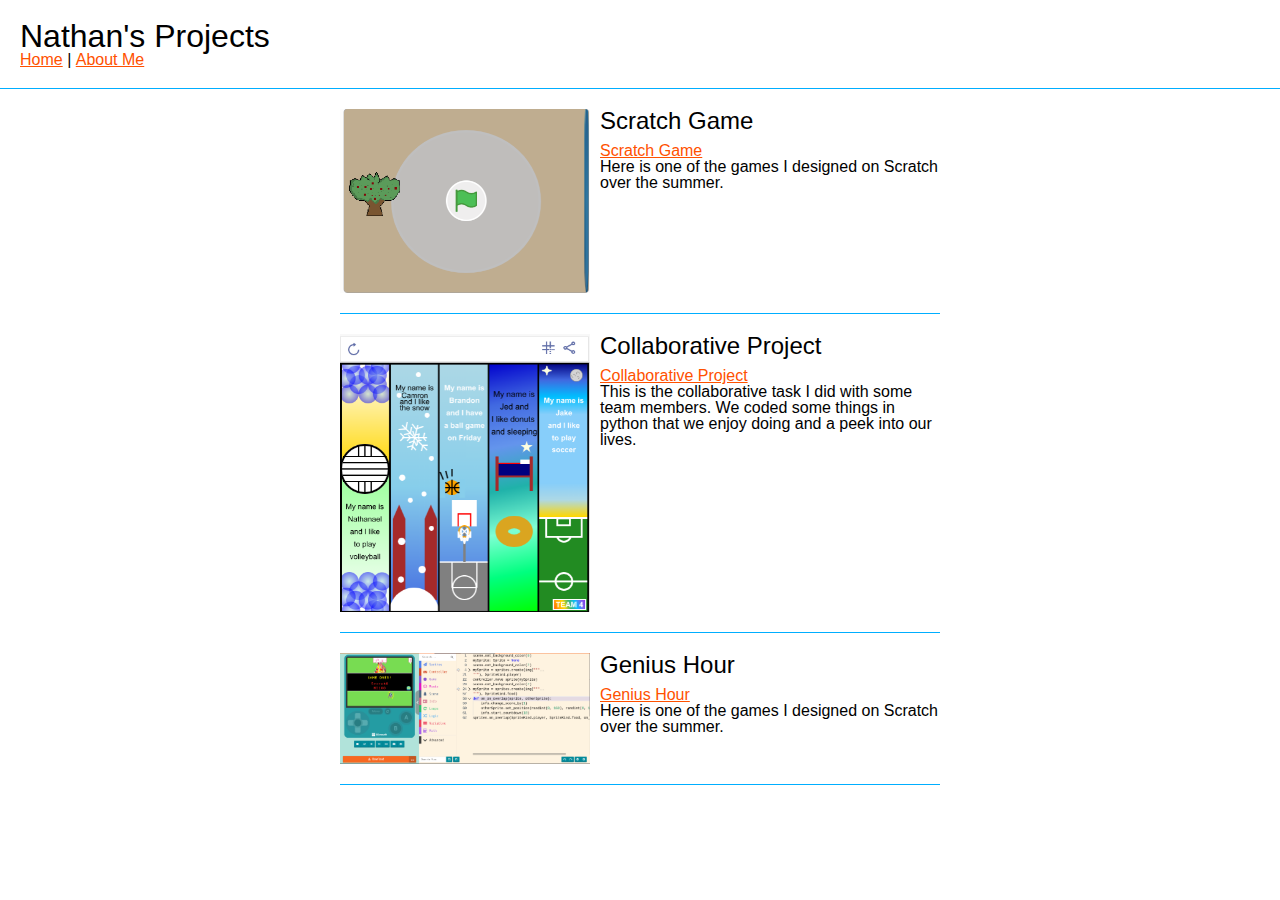
<file: index.html>
<!DOCTYPE html>
<html>
  <head>
    <link rel="apple-touch-icon" sizes="180x180" href="apple-touch-icon.png">
    <link rel="icon" type="image/png" sizes="32x32" href="favicon-32x32.png">
    <link rel="icon" type="image/png" sizes="16x16" href="favicon-16x16.png">
    <link rel="manifest" href="site.webmanifest">
    <meta charset="utf-8">
    <meta name="viewport" content="width=device-width">
    <title>Nathan's Projects</title>
    <link href="reset.css" rel="stylesheet" type="text/css" />
    <link href="style.css" rel="stylesheet" type="text/css" />
  </head>

  <body>
    <header>
      <h1>Nathan's Projects</h1>
      <nav>
        <ul>
          <li><a href="index.html">Home</a><li>
          <li>|<li>
          <li><a href="aboutme.html">About Me</a><li>
        </ul>
      </nav>
    </header>

    <div id="project-container">

      <!-- Start of project template -->
      <div class="project">
        <img src="img/ScratchGameScreenshot.png" alt="Scratch Game" />
        <h2>Scratch Game</h2>
        <p><a href="https://scratch.mit.edu/projects/417258058/">Scratch Game</a></p>
        <p>Here is one of the games I designed on Scratch over the summer.</p>
        <div class="clear"></div>
      </div>
      <!--End of project template-->

      <div class="project">
        <img src="img/collaborativeproject.png" alt="Collaborative Project" />
        <h2>Collaborative Project</h2>
        <p><a href="https://academy.cs.cmu.edu/sharing/fireBrickBird5519">Collaborative Project</a></p>
        <p>This is the collaborative task I did with some team members. We coded some things in python that we enjoy doing and a peek into our lives.</p>
        <div class="clear"></div>
      </div>

      <div class="project">
        <img src="img/geniushourpython.png" alt="Genius Hour" />
        <h2>Genius Hour</h2>
        <p><a href="https://arcade.makecode.com/#editor">Genius Hour</a></p>
        <p>Here is one of the games I designed on Scratch over the summer.</p>
        <div class="clear"></div>
      </div>

    </div>

  </body>
</html>
</file>
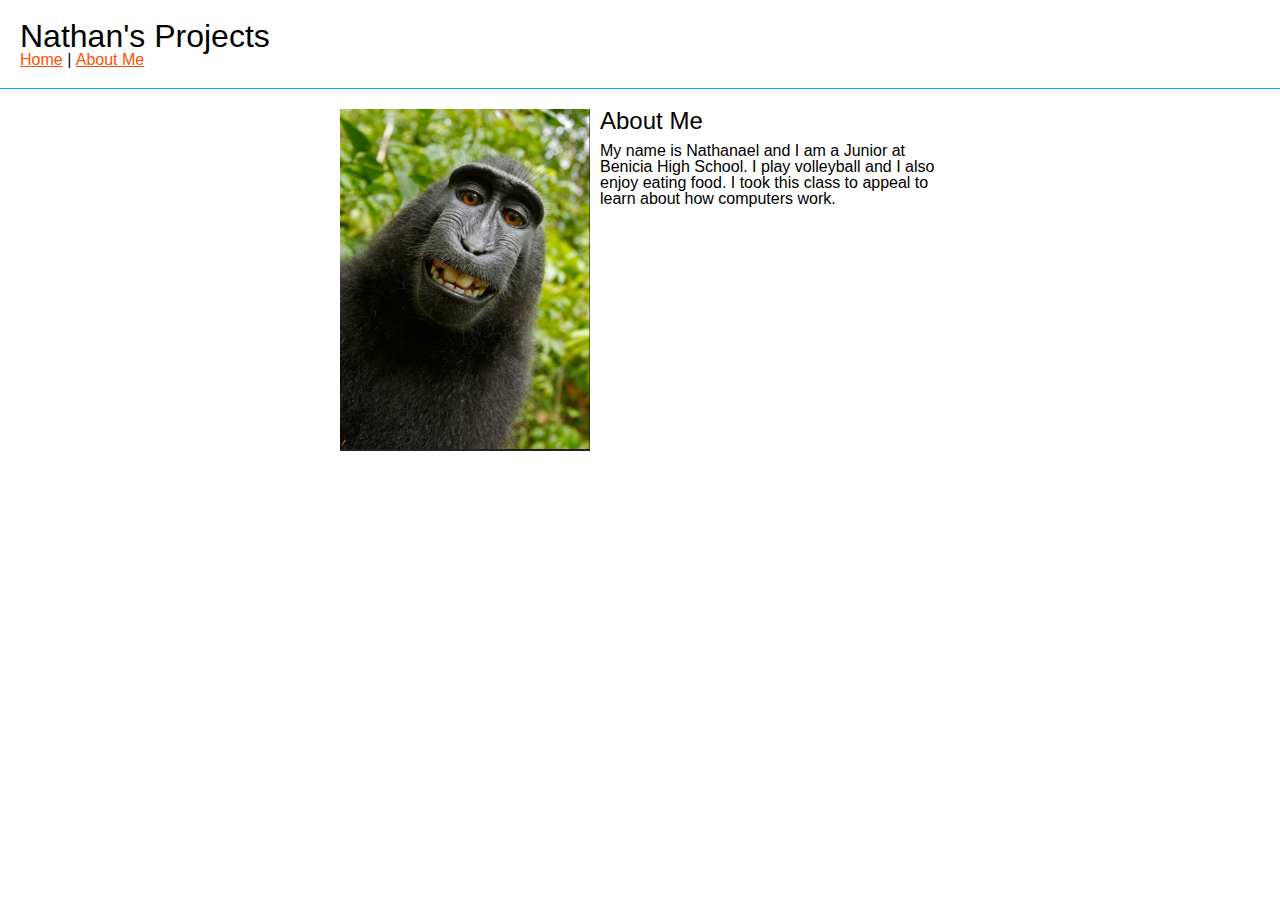
<file: aboutme.html>
<!DOCTYPE html>
<html>
  <head>
    <meta charset="utf-8">
    <meta name="viewport" content="width=device-width">
    <title>Nathan's Projects</title>
    <link href="reset.css" rel="stylesheet" type="text/css" />
    <link href="style.css" rel="stylesheet" type="text/css" />
    <link rel="apple-touch-icon" sizes="180x180" href="/apple-touch-icon.png">
    <link rel="icon" type="image/png" sizes="32x32" href="/favicon-32x32.png">
    <link rel="icon" type="image/png" sizes="16x16" href="/favicon-16x16.png">
    <link rel="manifest" href="/site.webmanifest">
  </head>

  <body>
    <header>
      <h1>Nathan's Projects</h1>
      <nav>
        <ul>
          <li><a href="index.html">Home</a><li>
          <li>|<li>
          <li><a href="aboutme.html">About Me</a><li>
        </ul>
      </nav>
    </header>

    <div id="aboutme">
      <img src="img/picboutme.png" alt="MOnkey Picture" />
      <h2>About Me</h2>
      <p>My name is Nathanael and I am a Junior at Benicia High School. I play volleyball and I also enjoy eating food. I took this class to appeal to learn about how computers work.</p>
    </div>

  </body>
</html>
</file>
<file: style.css>
body {
  font-family: sans-serif;
}

a {
  color: rgb(255, 81, 0)
}

a:hover {
  color:#00AEFF
}

.clear {
  clear: both;
}

header {
  margin-bottom: 20px;
  padding: 20px;
  border-bottom: 1px solid rgb(0, 174, 255);
}

header h1 {
  font-size: 2em;
}

header nav ul li{
  display: inline;
}

#project-container, #aboutme {
  margin: 0 auto;
  width: 90%;
  max-width: 600px;
}

.project {
  margin-bottom: 20px;
  padding-bottom: 10px;
  border-bottom: 1px solid rgb(0, 174, 255);
}

.project img, #aboutme img {
  width: 250px;
  float: left;
  margin-right: 10px;
  margin-bottom: 10px;
}

.project h2, #aboutme h2 {
  font-size: 1.5em;
  margin-bottom: 10px;
}
</file>
